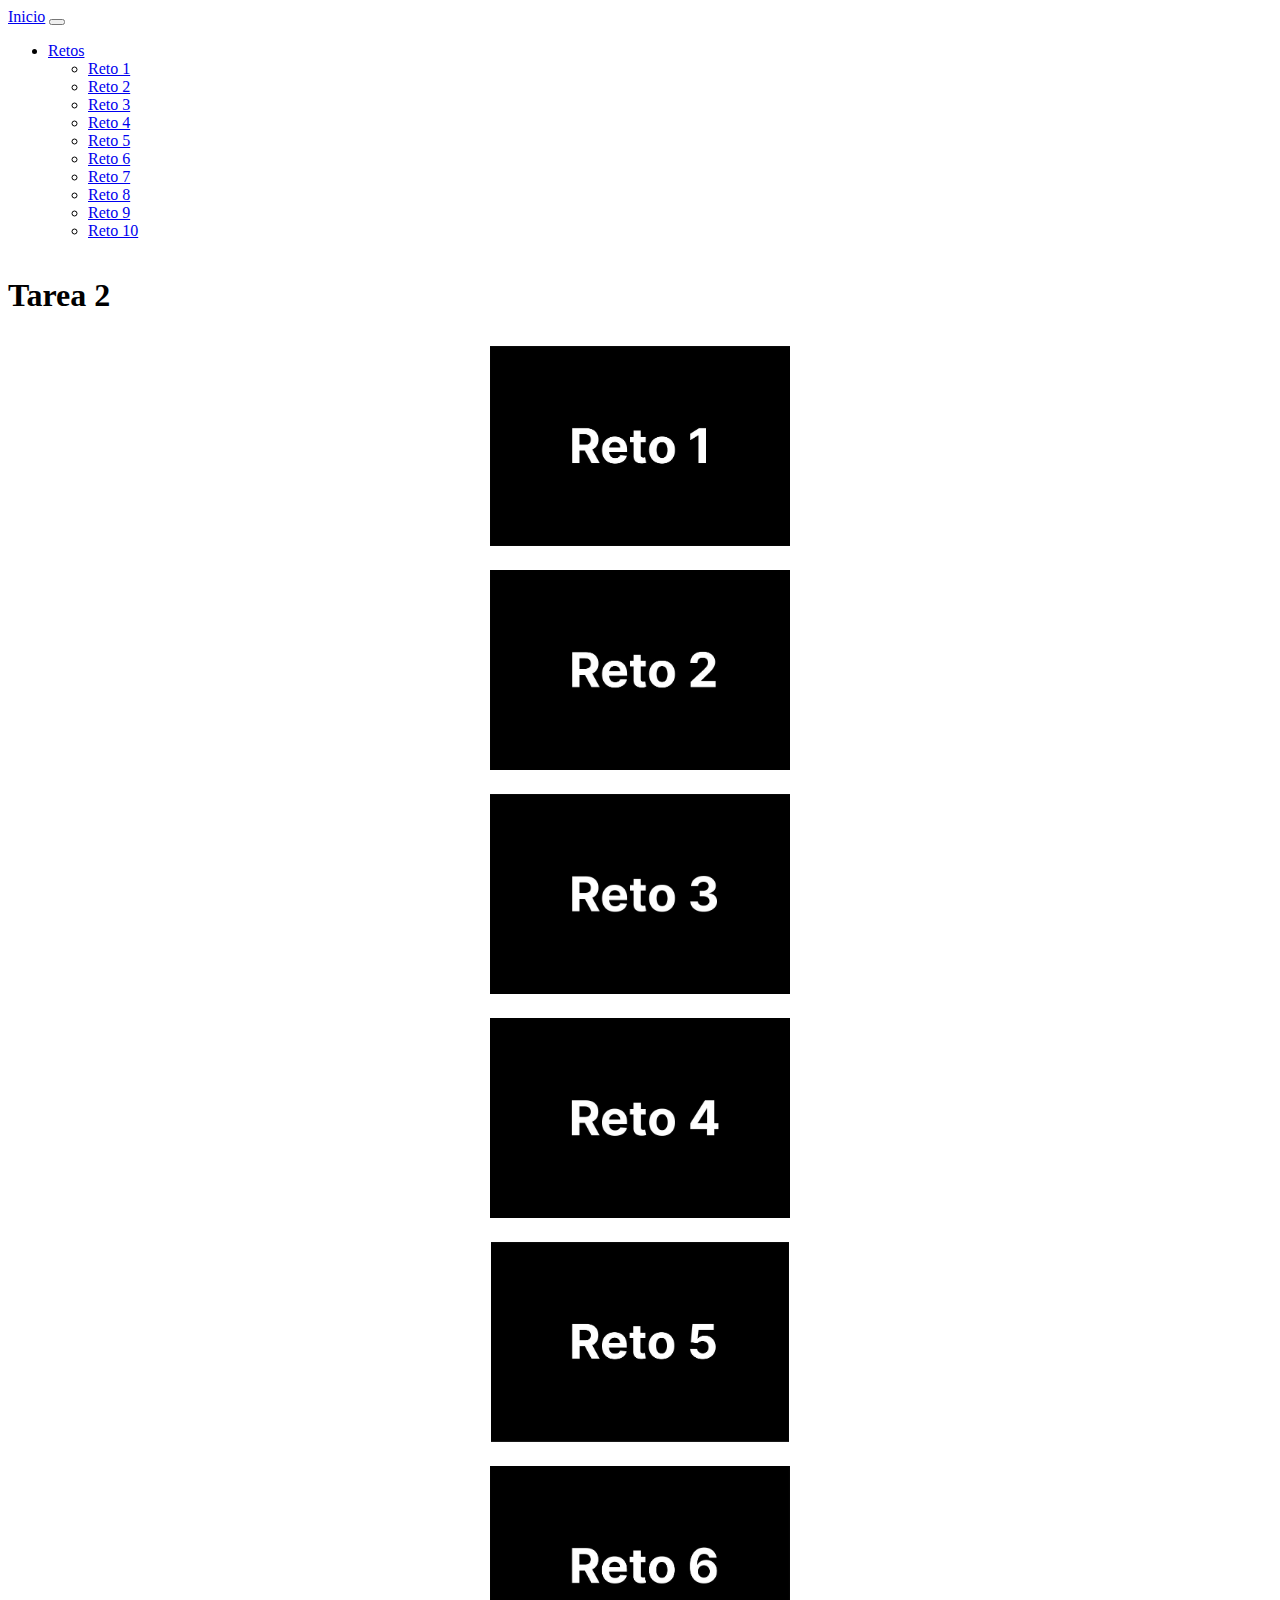
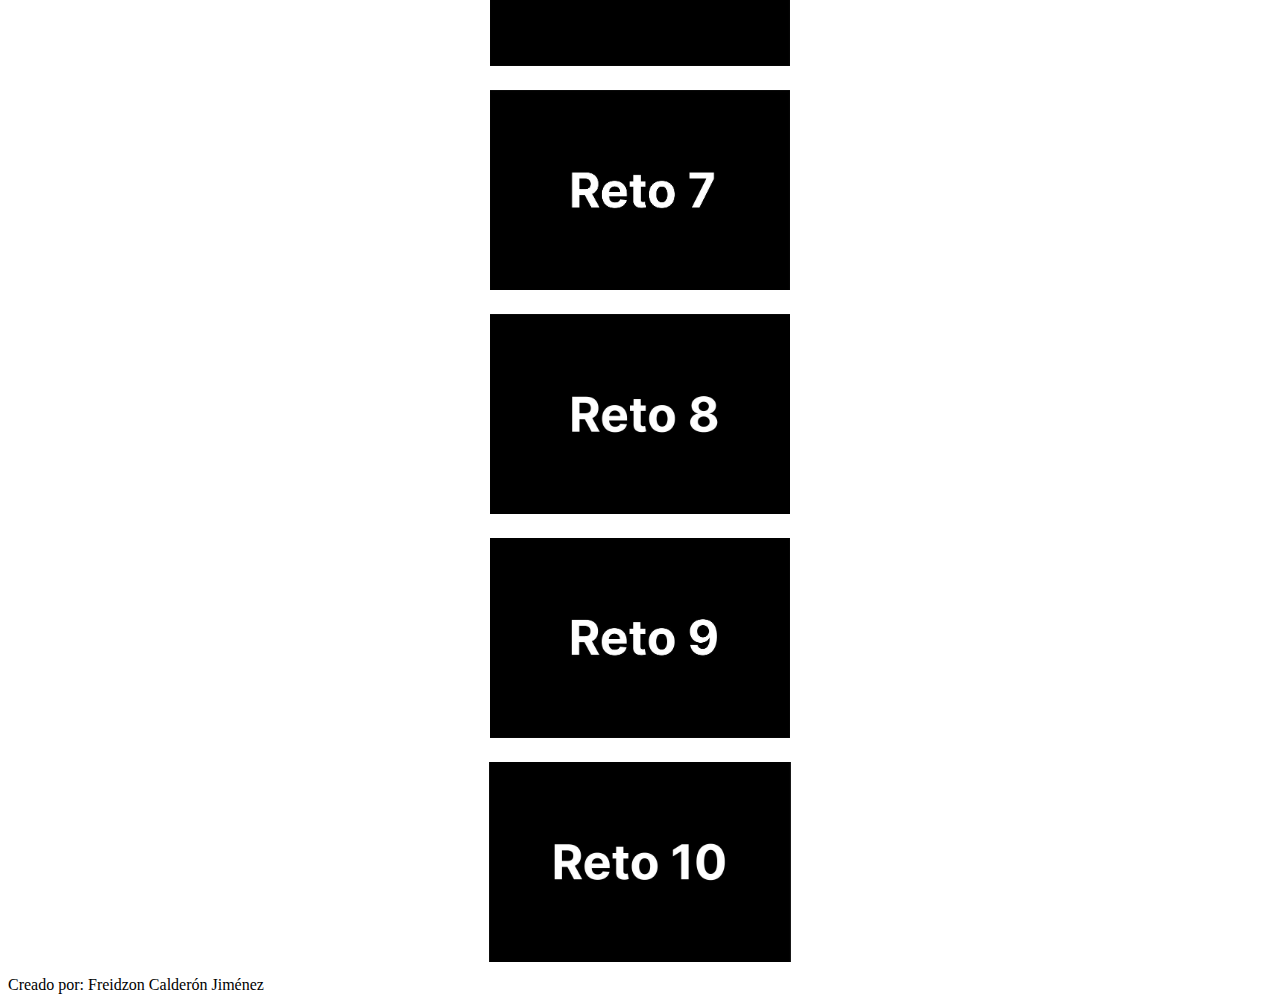
<file: index.html>
<!DOCTYPE html>
<html lang="en">
	<head>
		<meta charset="utf-8" />
		<meta name="viewport" content="width=device-width, initial-scale=1" />
		<title>Tarea 2</title>
		<link
			href="https://cdn.jsdelivr.net/npm/bootstrap@5.2.3/dist/css/bootstrap.min.css"
			rel="stylesheet"
			integrity="sha384-rbsA2VBKQhggwzxH7pPCaAqO46MgnOM80zW1RWuH61DGLwZJEdK2Kadq2F9CUG65"
			crossorigin="anonymous"
		/>
		<link rel="stylesheet" href="./css/index.css" />
		<link rel="shortcut icon" href="./img/favicon-32x32.png" type="image/x-icon">
	</head>
	<body>
		<!-- NavBar -->
		<nav class="navbar navbar-expand-lg navbar-dark bg-dark">
			<div class="container-fluid">
				<a class="navbar-brand" href="index.html">Inicio</a>
				<button
					class="navbar-toggler"
					type="button"
					data-bs-toggle="collapse"
					data-bs-target="#navbarSupportedContent"
					aria-controls="navbarSupportedContent"
					aria-expanded="false"
					aria-label="Toggle navigation"
				>
					<span class="navbar-toggler-icon"></span>
				</button>
				<div
					class="collapse navbar-collapse"
					id="navbarSupportedContent"
				>
					<ul class="navbar-nav me-auto mb-2 mb-lg-0">
						<li class="nav-item dropdown">
							<a
								class="nav-link dropdown-toggle"
								href="#"
								id="navbarDropdown"
								role="button"
								data-bs-toggle="dropdown"
								aria-expanded="false"
								>Retos</a
							>

							<ul
								class="dropdown-menu"
								aria-labelledby="navbarDropdown"
							>
								<li>
									<a class="dropdown-item" href="reto1.html"
										>Reto 1</a
									>
								</li>
								<li>
									<a class="dropdown-item" href="reto2.html"
										>Reto 2</a
									>
								</li>
								<li>
									<a class="dropdown-item" href="reto3.html"
										>Reto 3</a
									>
								</li>
								<li>
									<a class="dropdown-item" href="reto4.html"
										>Reto 4</a
									>
								</li>
								<li>
									<a class="dropdown-item" href="reto5.html"
										>Reto 5</a
									>
								</li>
								<li>
									<a class="dropdown-item" href="reto6.html"
										>Reto 6</a
									>
								</li>
								<li>
									<a class="dropdown-item" href="reto7.html"
										>Reto 7</a
									>
								</li>
								<li>
									<a class="dropdown-item" href="reto8.html"
										>Reto 8</a
									>
								</li>
								<li>
									<a class="dropdown-item" href="reto9.html"
										>Reto 9</a
									>
								</li>
								<li>
									<a class="dropdown-item" href="reto10.html"
										>Reto 10</a
									>
								</li>
							</ul>
						</li>
					</ul>
				</div>
			</div>
		</nav>
		<!-- Fin NavBar -->

		<!-- Inicio del Body -->
		<header class="container-fluid"></header>
		<section class="container">
			<div class="text-center pt-4">
				<h1 class="display-4"><strong>Tarea 2</strong></h1>
			</div>
			<div class="pt-5"></div>
			<!--Fila 1-->
			<div class="row container mb-4">
				<div class="col-sm-6 col-md-6 col-lg-2">
					<div class="galeriaImg">
						<a href="reto1.html">
							<img
								src="img/reto1.jpg"
								alt="reto1"
								class="rounded img-fluid img-thumbnail"
							/>
						</a>
					</div>
				</div>

				<div class="col-sm-6 col-md-6 col-lg-2">
					<div class="galeriaImg">
						<a href="reto2.html">
							<img
								src="img/reto2.jpg"
								alt="reto2"
								class="img-fluid img-thumbnail"
							/>
						</a>
					</div>
				</div>

				<div class="col-sm-6 col-md-6 col-lg-2">
					<div class="galeriaImg">
						<a href="reto3.html">
							<img
								src="img/reto3.jpg"
								alt="reto3"
								class="img-fluid img-thumbnail"
							/>
						</a>
					</div>
				</div>

				<div class="col-sm-6 col-md-6 col-lg-2">
					<div class="galeriaImg">
						<a href="reto4.html">
							<img
								src="img/reto4.jpg"
								alt="reto4"
								class="img-fluid img-thumbnail"
							/>
						</a>
					</div>
				</div>

				<div class="col-sm-6 col-md-6 col-lg-2">
					<div class="galeriaImg">
						<a href="reto5.html">
							<img
								src="img/reto5.jpg"
								alt="reto5"
								class="img-fluid img-thumbnail"
							/>
						</a>
					</div>
				</div>
			</div>

			<!--Fila 2-->
			<div class="row container mb-4">
				<div class="col-sm-6 col-md-6 col-lg-2">
					<div class="galeriaImg">
						<a href="reto6.html">
							<img
								src="img/reto6.jpg"
								alt="reto6"
								class="img-fluid img-thumbnail"
							/>
						</a>
					</div>
				</div>

				<div class="col-sm-6 col-md-6 col-lg-2">
					<div class="galeriaImg">
						<a href="reto7.html">
							<img
								src="img/reto7.jpg"
								alt="reto7"
								class="img-fluid img-thumbnail"
							/>
						</a>
					</div>
				</div>

				<div class="col-sm-6 col-md-6 col-lg-2">
					<div class="galeriaImg">
						<a href="reto8.html">
							<img
								src="img/reto8.jpg"
								alt="reto8"
								class="img-fluid img-thumbnail"
							/>
						</a>
					</div>
				</div>

				<div class="col-sm-6 col-md-6 col-lg-2">
					<div class="galeriaImg">
						<a href="reto9.html">
							<img
								src="img/reto9.jpg"
								alt="reto9"
								class="img-fluid img-thumbnail"
							/>
						</a>
					</div>
				</div>

				<div class="col-sm-6 col-md-6 col-lg-2">
					<div class="galeriaImg">
						<a href="reto10.html">
							<img
								src="img/reto10.jpg"
								alt="reto10"
								class="img-fluid img-thumbnail"
							/>
						</a>
					</div>
				</div>
			</div>
		</section>
		<div class="pt-5"></div>
		<!-- Fin del Body -->

		<!-- Inicio Footer -->
		<footer class="footer mt-auto py-3 bg-light">
			<div class="container text-center">
				<span class="text-muted"
					>Creado por: Freidzon Calderón Jiménez</span
				>
			</div>
		</footer>
		<!-- Fin Footer -->

		<script
			src="https://cdn.jsdelivr.net/npm/bootstrap@5.2.3/dist/js/bootstrap.bundle.min.js"
			integrity="sha384-kenU1KFdBIe4zVF0s0G1M5b4hcpxyD9F7jL+jjXkk+Q2h455rYXK/7HAuoJl+0I4"
			crossorigin="anonymous"
		></script>
	</body>
</html>
</file>
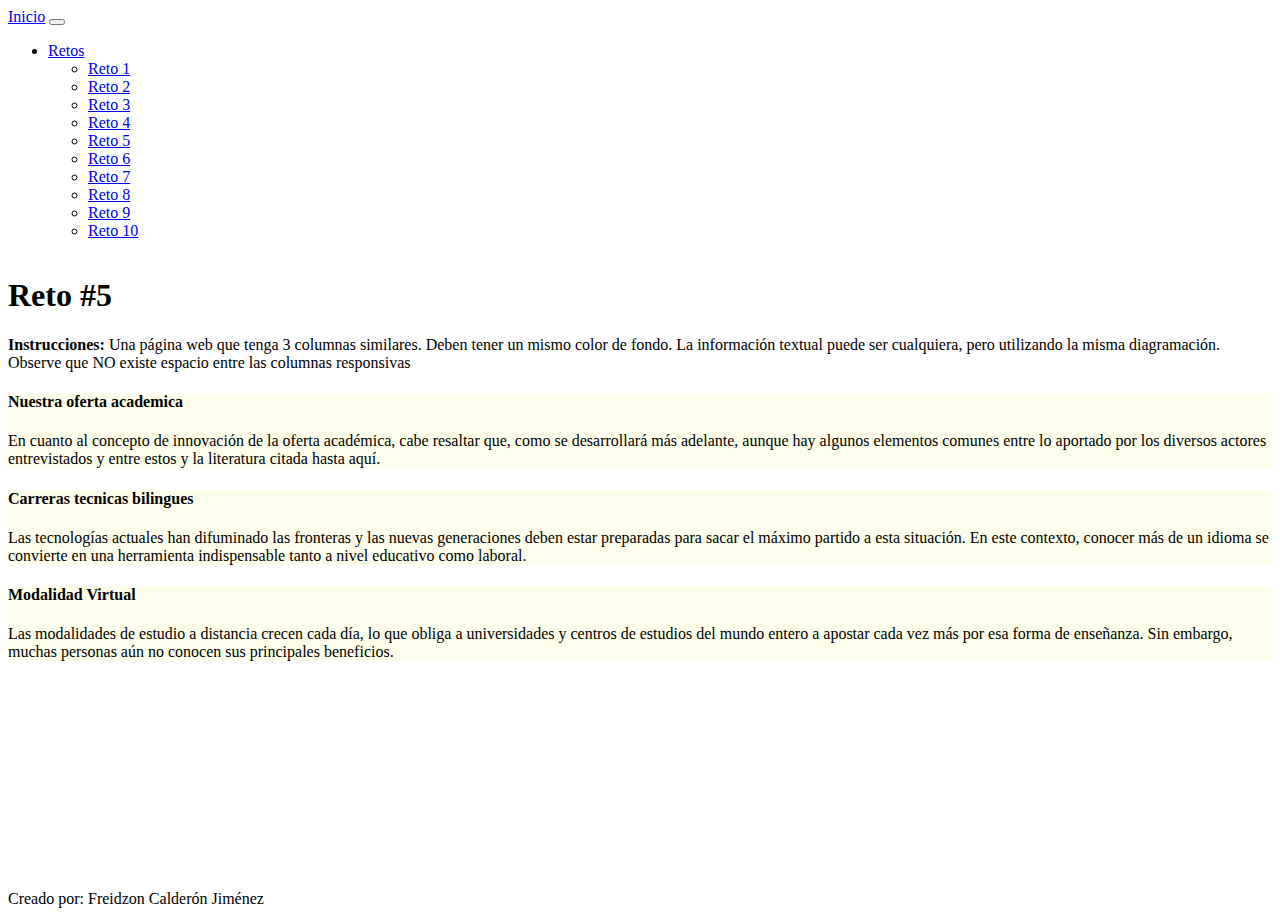
<file: reto5.html>
<!DOCTYPE html>
<html lang="en">
	<head>
		<meta charset="utf-8" />
		<meta name="viewport" content="width=device-width, initial-scale=1" />
		<title>Tarea 2</title>
		<link
			href="https://cdn.jsdelivr.net/npm/bootstrap@5.2.3/dist/css/bootstrap.min.css"
			rel="stylesheet"
			integrity="sha384-rbsA2VBKQhggwzxH7pPCaAqO46MgnOM80zW1RWuH61DGLwZJEdK2Kadq2F9CUG65"
			crossorigin="anonymous"
		/>
		<link rel="stylesheet" href="./css/index.css" />
		<link rel="stylesheet" href="./css/reto5.css" />
		<link rel="shortcut icon" href="./img/favicon-32x32.png" type="image/x-icon">
	</head>
	<body>
		<!-- NavBar -->
		<nav class="navbar navbar-expand-lg navbar-dark bg-dark">
			<div class="container-fluid">
				<a class="navbar-brand" href="./index.html">Inicio</a>
				<button
					class="navbar-toggler"
					type="button"
					data-bs-toggle="collapse"
					data-bs-target="#navbarSupportedContent"
					aria-controls="navbarSupportedContent"
					aria-expanded="false"
					aria-label="Toggle navigation"
				>
					<span class="navbar-toggler-icon"></span>
				</button>
				<div class="collapse navbar-collapse" id="navbarSupportedContent">
					<ul class="navbar-nav me-auto mb-2 mb-lg-0">
						<li class="nav-item dropdown">
							<a
								class="nav-link dropdown-toggle"
								href="#"
								id="navbarDropdown"
								role="button"
								data-bs-toggle="dropdown"
								aria-expanded="false"
								>Retos</a
							>

							<ul class="dropdown-menu" aria-labelledby="navbarDropdown">
								<li>
									<a class="dropdown-item" href="reto1.html">Reto 1</a>
								</li>
								<li>
									<a class="dropdown-item" href="reto2.html">Reto 2</a>
								</li>
								<li>
									<a class="dropdown-item" href="reto3.html">Reto 3</a>
								</li>
								<li>
									<a class="dropdown-item" href="reto4.html">Reto 4</a>
								</li>
								<li>
									<a class="dropdown-item" href="reto5.html">Reto 5</a>
								</li>
								<li>
									<a class="dropdown-item" href="reto6.html">Reto 6</a>
								</li>
								<li>
									<a class="dropdown-item" href="reto7.html">Reto 7</a>
								</li>
								<li>
									<a class="dropdown-item" href="reto8.html">Reto 8</a>
								</li>
								<li>
									<a class="dropdown-item" href="reto9.html">Reto 9</a>
								</li>
								<li>
									<a class="dropdown-item" href="reto10.html">Reto 10</a>
								</li>
							</ul>
						</li>
					</ul>
				</div>
			</div>
		</nav>
		<!-- Fin NavBar -->

		<!-- Inicio Body -->
		<section class="container">
			<div class="instrucciones">
				<div class="pt-5"></div>
				<h1 class="text-center display-3">Reto #5</h1>

				<div class="pt-4"></div>
				<p>
					<strong>Instrucciones: </strong> Una página web que tenga 3 columnas
					similares. Deben tener un mismo color de fondo. La información textual
					puede ser cualquiera, pero utilizando la misma diagramación. Observe
					que NO existe espacio entre las columnas responsivas
				</p>
			</div>

			<div class="container-fluid row mt-5 banner">
				<div class="row">
					<div class="col border">
						<h4>Nuestra oferta academica</h4>
						<p>
							En cuanto al concepto de innovación de la oferta académica, cabe
							resaltar que, como se desarrollará más adelante, aunque hay
							algunos elementos comunes entre lo aportado por los diversos
							actores entrevistados y entre estos y la literatura citada hasta
							aquí.
						</p>
					</div>
					<div class="col border">
						<h4>Carreras tecnicas bilingues</h4>
						<p>
							Las tecnologías actuales han difuminado las fronteras y las nuevas
							generaciones deben estar preparadas para sacar el máximo partido a
							esta situación. En este contexto, conocer más de un idioma se
							convierte en una herramienta indispensable tanto a nivel educativo
							como laboral.
						</p>
					</div>
					<div class="col border">
						<h4>Modalidad Virtual</h4>
						<p>
							Las modalidades de estudio a distancia crecen cada día, lo que
							obliga a universidades y centros de estudios del mundo entero a
							apostar cada vez más por esa forma de enseñanza. Sin embargo,
							muchas personas aún no conocen sus principales beneficios.
						</p>
					</div>
				</div>
			</div>
		</section>
		<!-- Fin Body -->

		<!-- Inicio Footer -->
		<footer class="footer mt-auto py-3 bg-light">
			<div class="container text-center">
				<span class="text-muted">Creado por: Freidzon Calderón Jiménez</span>
			</div>
		</footer>
		<!-- Fin Footer -->

		<script
			src="https://cdn.jsdelivr.net/npm/bootstrap@5.2.3/dist/js/bootstrap.bundle.min.js"
			integrity="sha384-kenU1KFdBIe4zVF0s0G1M5b4hcpxyD9F7jL+jjXkk+Q2h455rYXK/7HAuoJl+0I4"
			crossorigin="anonymous"
		></script>
	</body>
</html>
</file>
<file: css/index.css>
.galeriaImg {
	text-align: center;
}
.galeriaImg img {
	height: 200px;
	width: auto;
	object-fit: cover;
	margin: 10px;
}
.galeriaImg img:hover {
	cursor: pointer;
}

body {
	display: flex;
	flex-direction: column;
	min-height: 100vh;
}

.footer {
	margin-top: auto;
}
</file>
<file: css/reto5.css>
.col {
	background-color: rgb(254, 254, 236);
}
</file>
